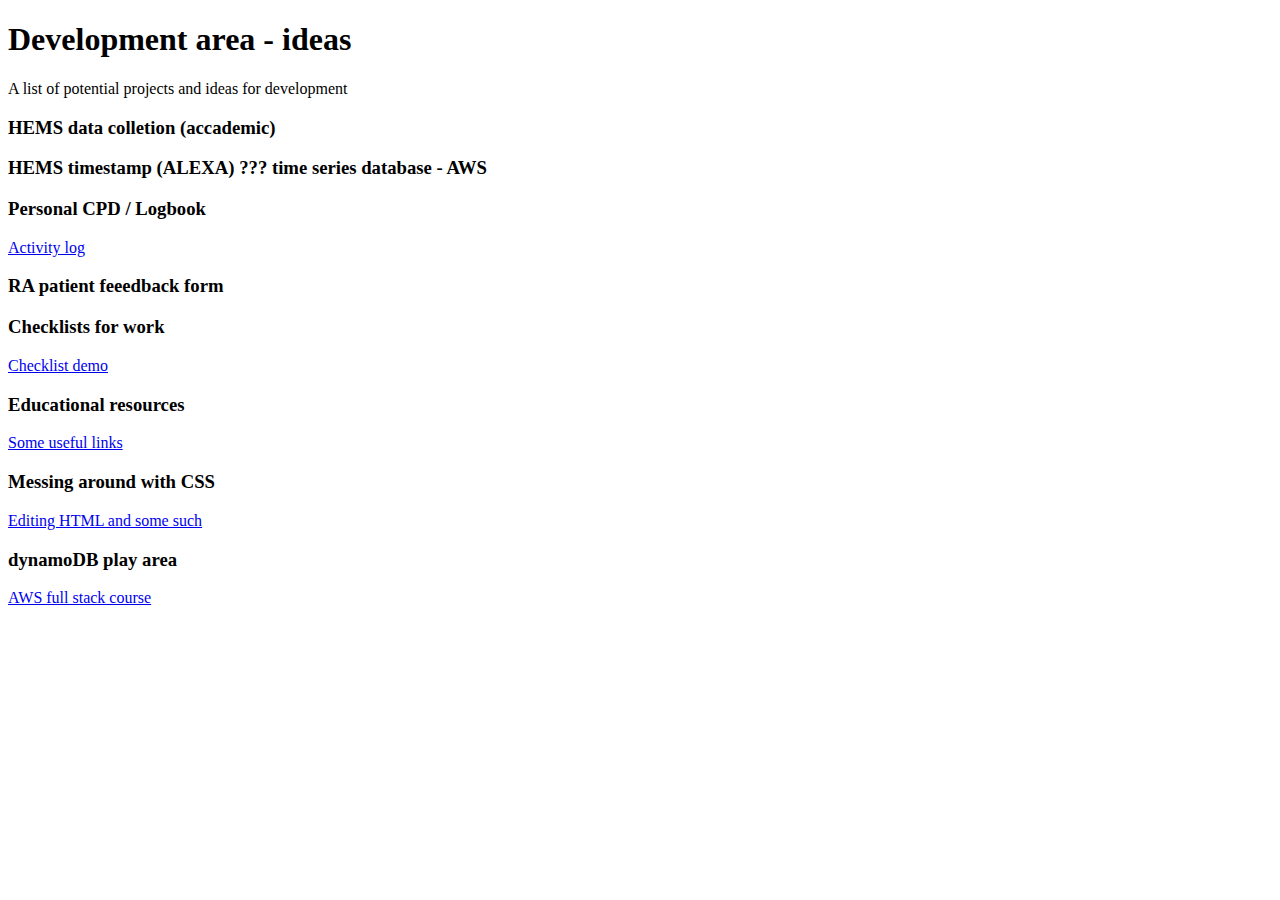
<file: Index.html>
<!DOCTYPE html>
<html>
    <head>
        <title>Seb's development area</title>
        <meta name="description" content="This is an area that I am experimenting with">
        <meta charset="utf-8">
        <meta name="robots" content="no index, no follow">
        <link rel="icon" href="/images/625helicopter_101017.ico">
        <meta name="viewport" content="width=device-width, initial-scale=1">
    </head>
<body>
    <nav>
<h1>Development area - ideas</h1>
<p>A list of potential projects and ideas for development</p>
<h3>HEMS data colletion (accademic)</h3>
<h3>HEMS timestamp (ALEXA) ??? time series database - AWS </h3>
<h3>Personal CPD / Logbook</h3> <a target="_blank" href = "Activity_log.html"> Activity log</a>
<h3>RA patient feeedback form</h3>
<h3>Checklists for work</h3> <a target = "_blank" href = "Checklist.html"> Checklist demo</a>
<h3>Educational resources</h3> <a target = "_blank" href = "Academic_resources.html"> Some useful links</a>
<h3>Messing around with CSS</h3><a target = "_blank" href = "Playing_with_css.html"> Editing HTML and some such</a>
<h3>dynamoDB play area</h3><a target = "_blank" href = "Input_page.html">AWS full stack course</a>
</nav>  
</body>
</html>
</file>
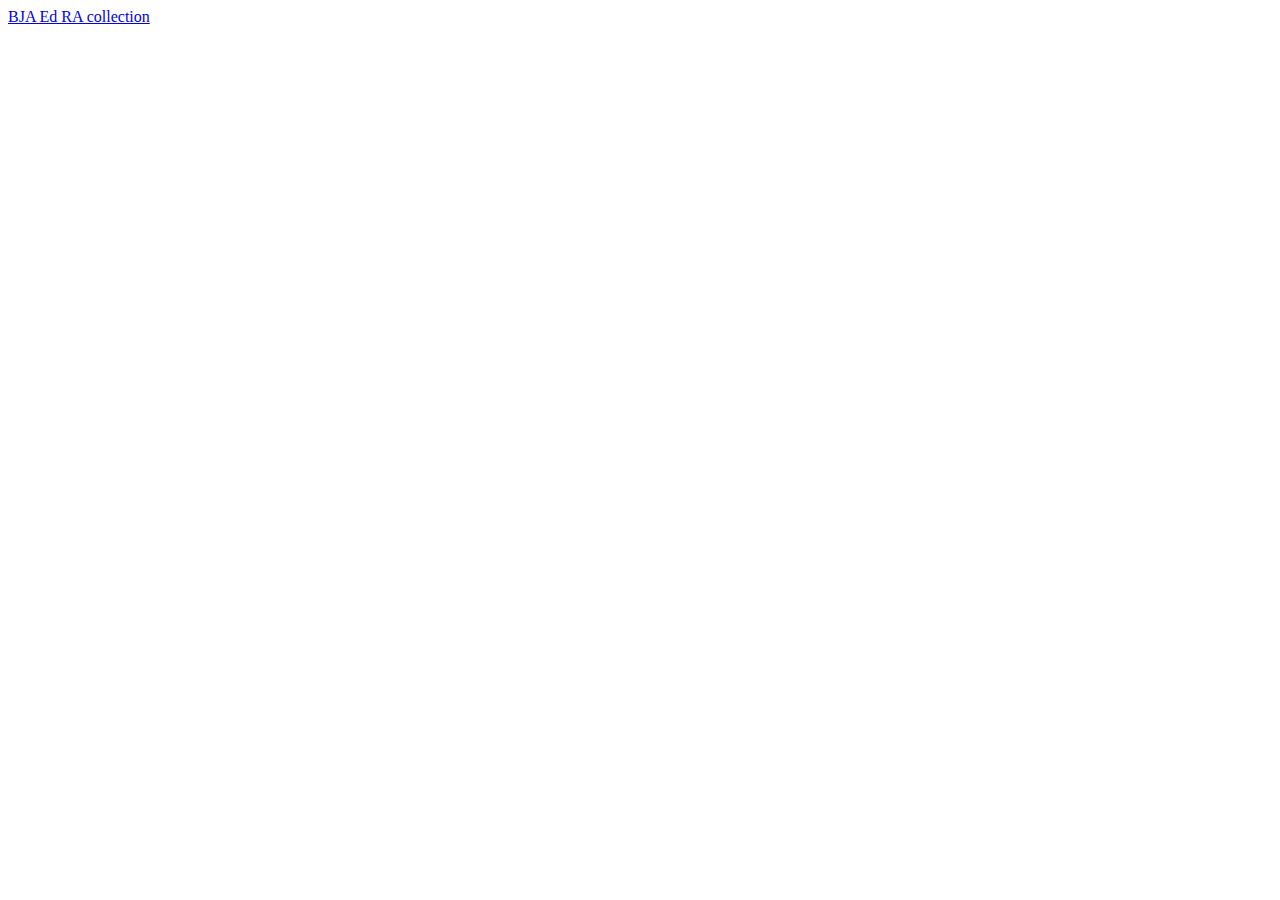
<file: Academic_resources.html>
<!DOCTYPE html>
<html lang="en">
<head>
    <meta charset="UTF-8">
    <meta http-equiv="X-UA-Compatible" content="IE=edge">
    <meta name="viewport" content="width=device-width, initial-scale=1.0">
    <title>Academic resources</title>
</head>
<body>
    <a target="_blank" href = "https://bjaed.org/regional-anaesthesia-collection"> BJA Ed RA collection </a>  
</body>
</html>
</file>
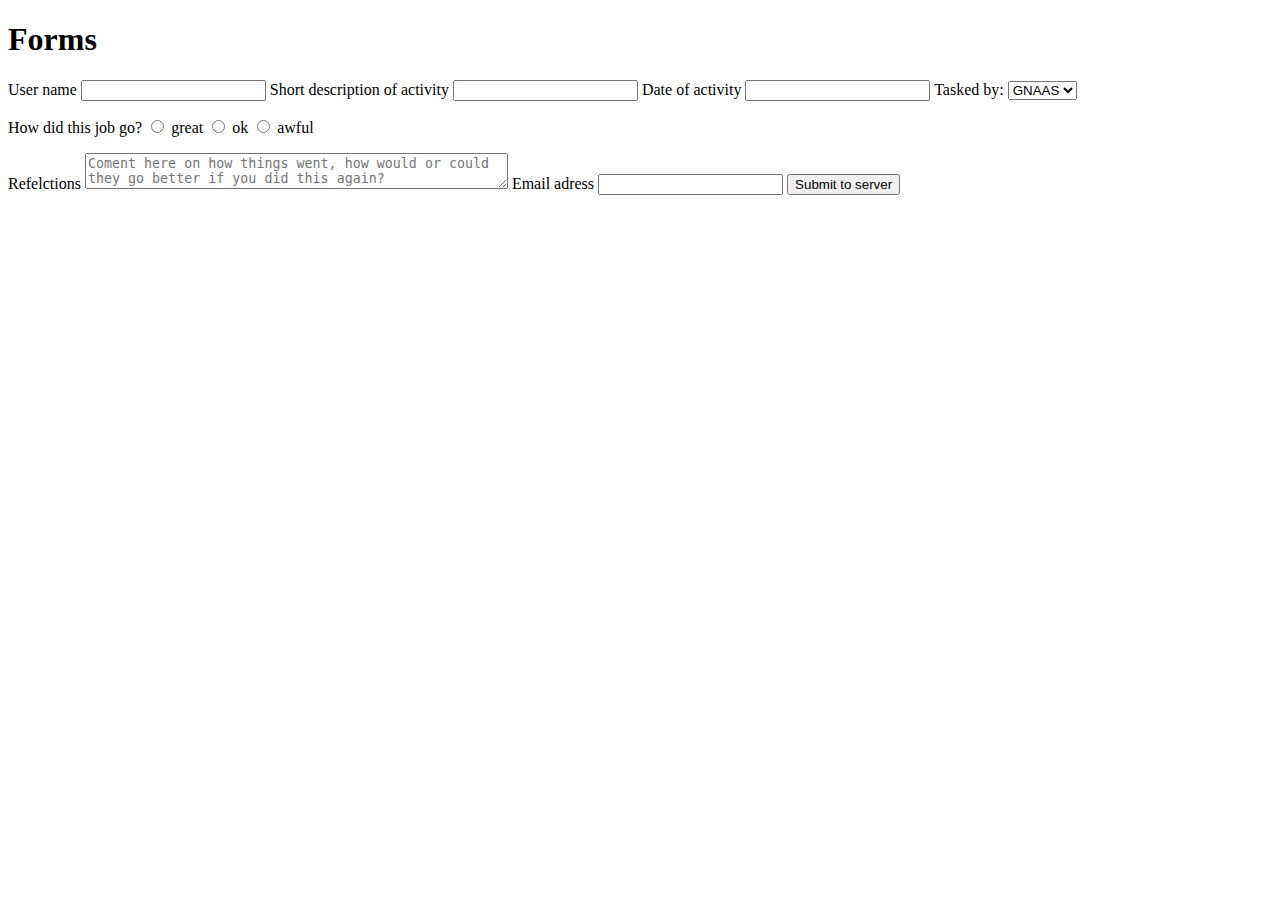
<file: Activity_log.html>
<!DOCTYPE html>
<html lang="en">
<head>
    <meta charset="UTF-8">
    <meta http-equiv="X-UA-Compatible" content="IE=edge">
    <meta name="viewport" content="width=device-width, initial-scale=1.0">
    <title>Activity Log</title>
</head>
<body>
    <h1>Forms</h1>
    <form action ="/Confirmation.html">
        <label for = "User"> User name</label>
        <input required name="User" type="text" id = "User">
        <label for = "activity"> Short description of activity</label>
        <input required name="activity" type="text" id = "activity">
        <label for = "date">Date of activity</label>
        <input required name="timestham" type="datetime" id = "date">
        <label for = "service">Tasked by:</label>
        <select name = "service" id = "service">
<option value = "Great North Air Ambulance Service">GNAAS</option>
<option value = "NHNS Lothian">NHSL</option>
<option value = "Joint Hospital Group North (+DMS)">JHGN</option>
<option value = "Royal Navy">RN</option>
</select></p>
        How did this job go?
        <input type="radio" name="experiance" value="great"> great
        <input type="radio" name="experiance" value="ok"> ok
        <input type="radio" name="experiance" value="awful"> awful</p>
        <label for="reflections" >Refelctions</label>
        <textarea name = "reflections" id="reflections" cols="50" rows = "2" placeholder ="Coment here on how things went, how would or could they go better if you did this again?"></textarea>
        <label for = "email">Email adress</label>
        <input autocomplete="off" name = "email" type = "email" id = "email"> 
        <button type="submit">Submit to server</button>
    </form>
</body>
</html>
</file>
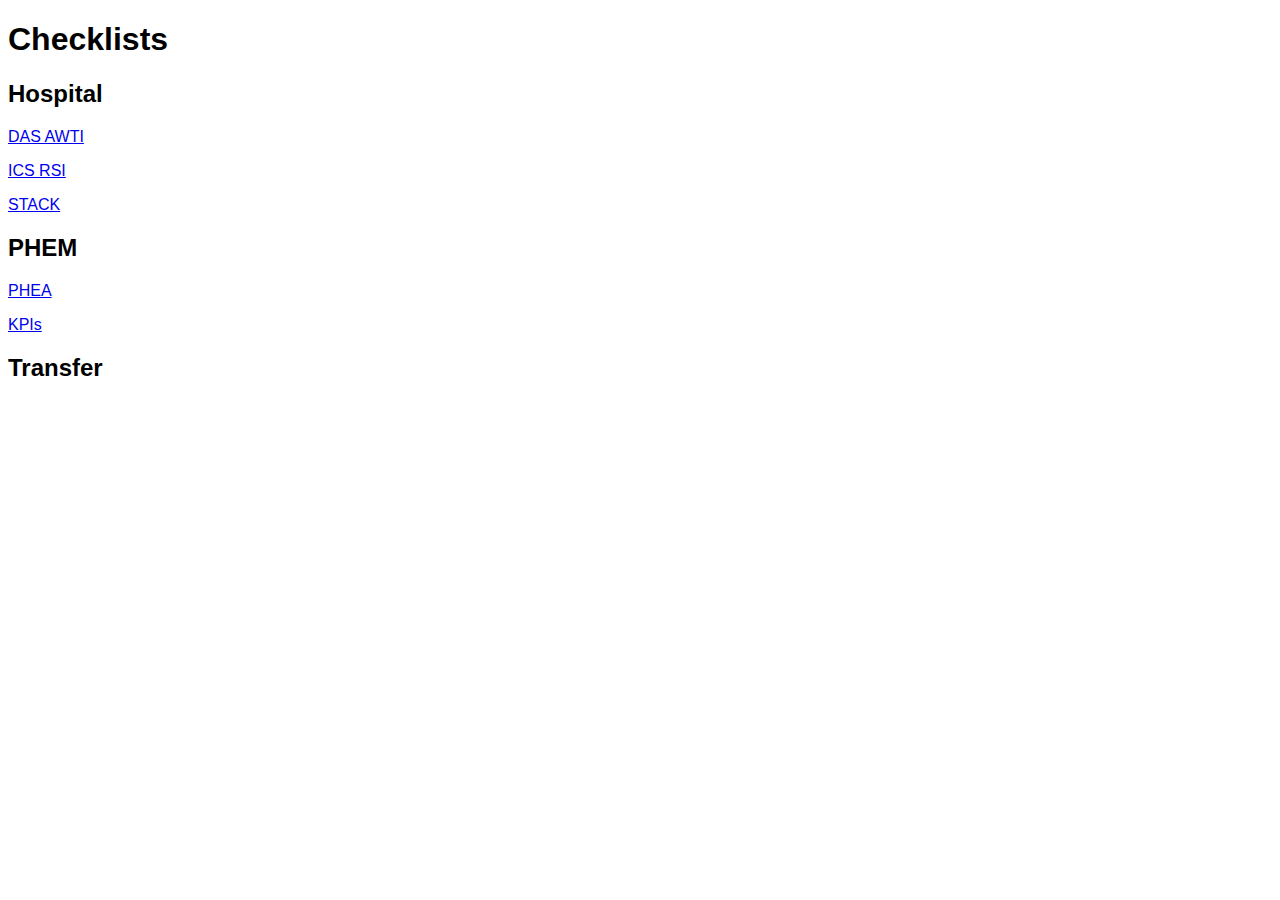
<file: Checklist.html>
<!DOCTYPE html>
<html lang="en">
<head>
    <title>Seb's Checklists</title>
    <meta charset="UTF-8">
    <meta http-equiv="X-UA-Compatible" content="IE=edge">
    <meta name="viewport" content="width=<device-width>, initial-scale=1.0">
    <title>Document</title>
    <link rel="icon" href="/images/list_122348.ico">
    <link rel="stylesheet" href="/style.css"/>
    
</head>
<body>
  <H1>Checklists</H1>
  <H2>Hospital</H2>
  <a target = "_blank" href = "/Checklists/Hospital_DAS_AWTI.html">DAS AWTI</a><p>
  <a target = "_blank" href = "/Checklists/Hospital_ICS_intubation.html">ICS RSI</a><p>
  <a target = "_blank" href = "/Checklists/Stack.html">STACK</a><p></p>
  <H2>PHEM</H2>
  <a target = "_blank" href = "/Checklists/PHEM_Intuabation.html">PHEA</a><p>
  <a target = "_blank" href = "/Checklists/PHEM_KPI.html">KPIs</a>

  <H2>Transfer</H2>
  
    

</body>
























</html>
</file>
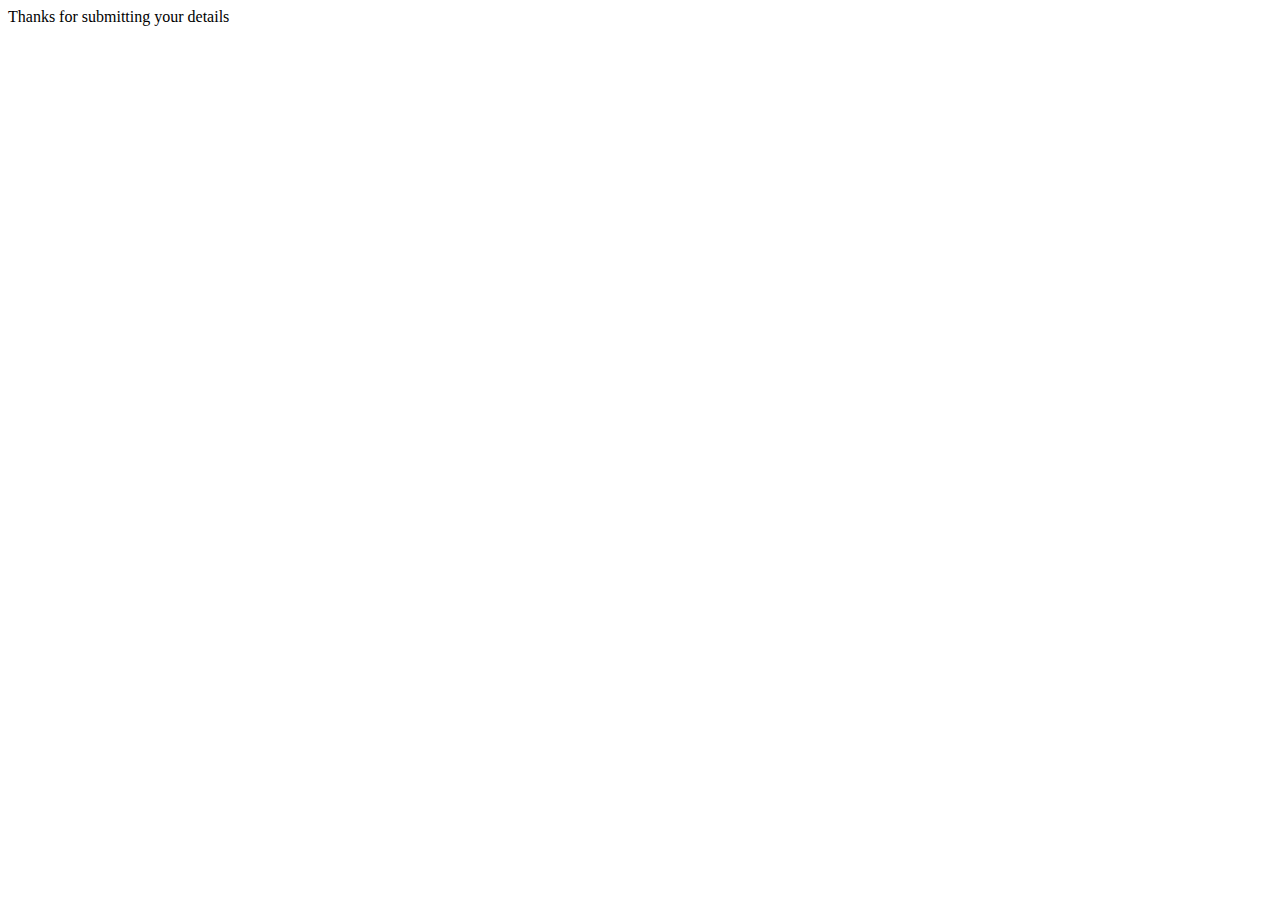
<file: Confirmation.html>
<!DOCTYPE html>
<html lang="en">
<head>
    <meta charset="UTF-8">
    <meta http-equiv="X-UA-Compatible" content="IE=edge">
    <meta name="viewport" content="width=device-width, initial-scale=1.0">
    <title>Confirmation</title>
</head>
<body>
    Thanks for submitting your details
</body>
</html>
</file>
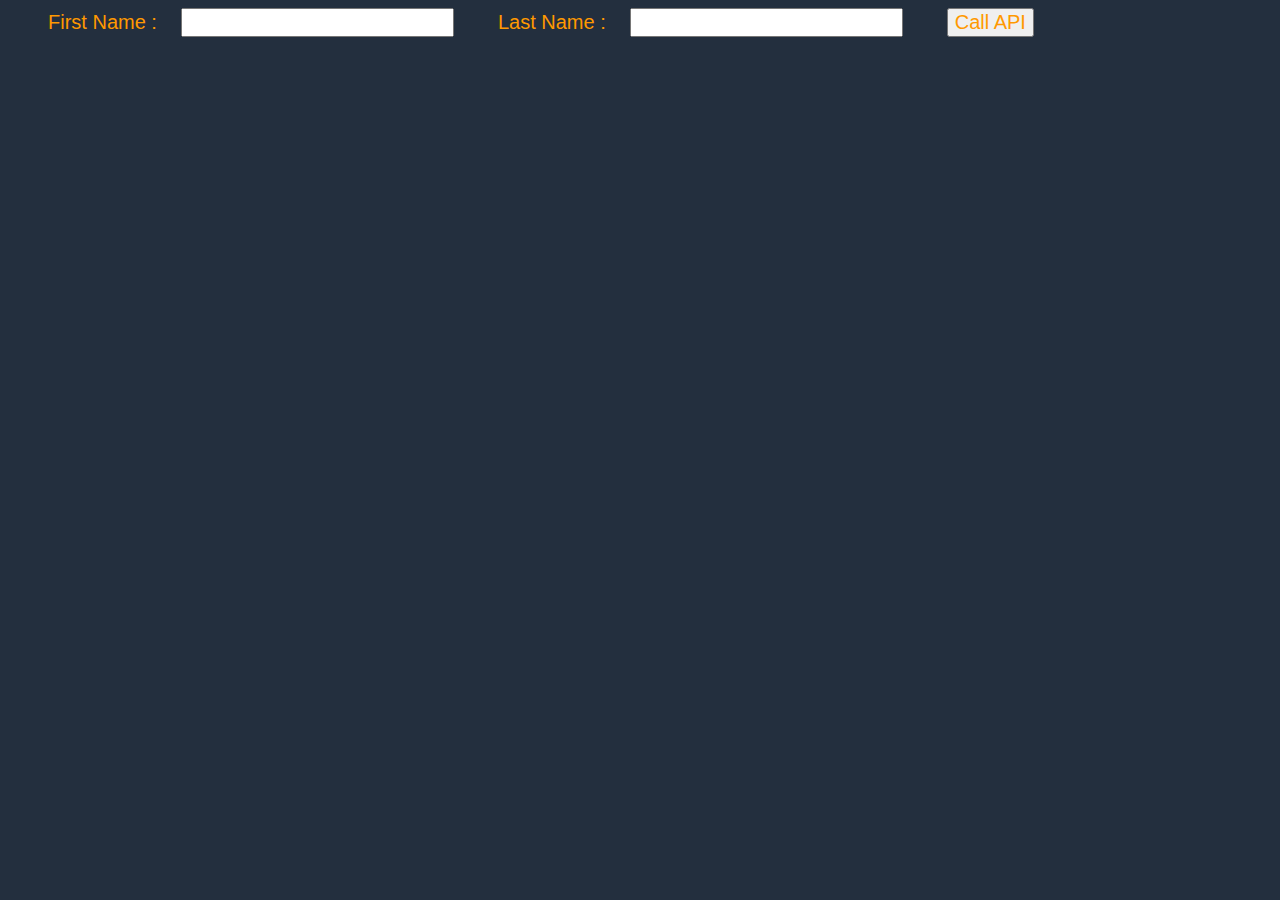
<file: Input_page.html>
<!DOCTYPE html>
<html>
<head>
    <meta charset="UTF-8">
    <title>Hello World</title>
    <!-- Add some CSS to change client UI -->
    <style>
    body {
        background-color: #232F3E;
        }
    label, button {
        color: #FF9900;
        font-family: Arial, Helvetica, sans-serif;
        font-size: 20px;
        margin-left: 40px;
        }
     input {
        color: #232F3E;
        font-family: Arial, Helvetica, sans-serif;
        font-size: 20px;
        margin-left: 20px;
        }
    </style>
    <script>
        // define the callAPI function that takes a first name and last name as parameters
        var callAPI = (firstName,lastName)=>{
            // instantiate a headers object
            var myHeaders = new Headers();
            // add content type header to object
            myHeaders.append("Content-Type", "application/json");
            // using built in JSON utility package turn object to string and store in a variable
            var raw = JSON.stringify({"firstName":firstName,"lastName":lastName});
            // create a JSON object with parameters for API call and store in a variable
            var requestOptions = {
                method: 'POST',
                headers: myHeaders,
                body: raw,
                redirect: 'follow'
            };
            // make API call with parameters and use promises to get response
            fetch("https://mpvyi6xhvi.execute-api.eu-west-2.amazonaws.com/dev", requestOptions)
            .then(response => response.text())
            .then(result => alert(JSON.parse(result).body))
            .catch(error => console.log('error', error));
        }
    </script>
</head>
<body>
    <form>
        <label>First Name :</label>
        <input type="text" id="fName">
        <label>Last Name :</label>
        <input type="text" id="lName">
        <!-- set button onClick method to call function we defined passing input values as parameters -->
        <button type="button" onclick="callAPI(document.getElementById('fName').value,document.getElementById('lName').value)">Call API</button>
    </form>
</body>
</html>
</file>
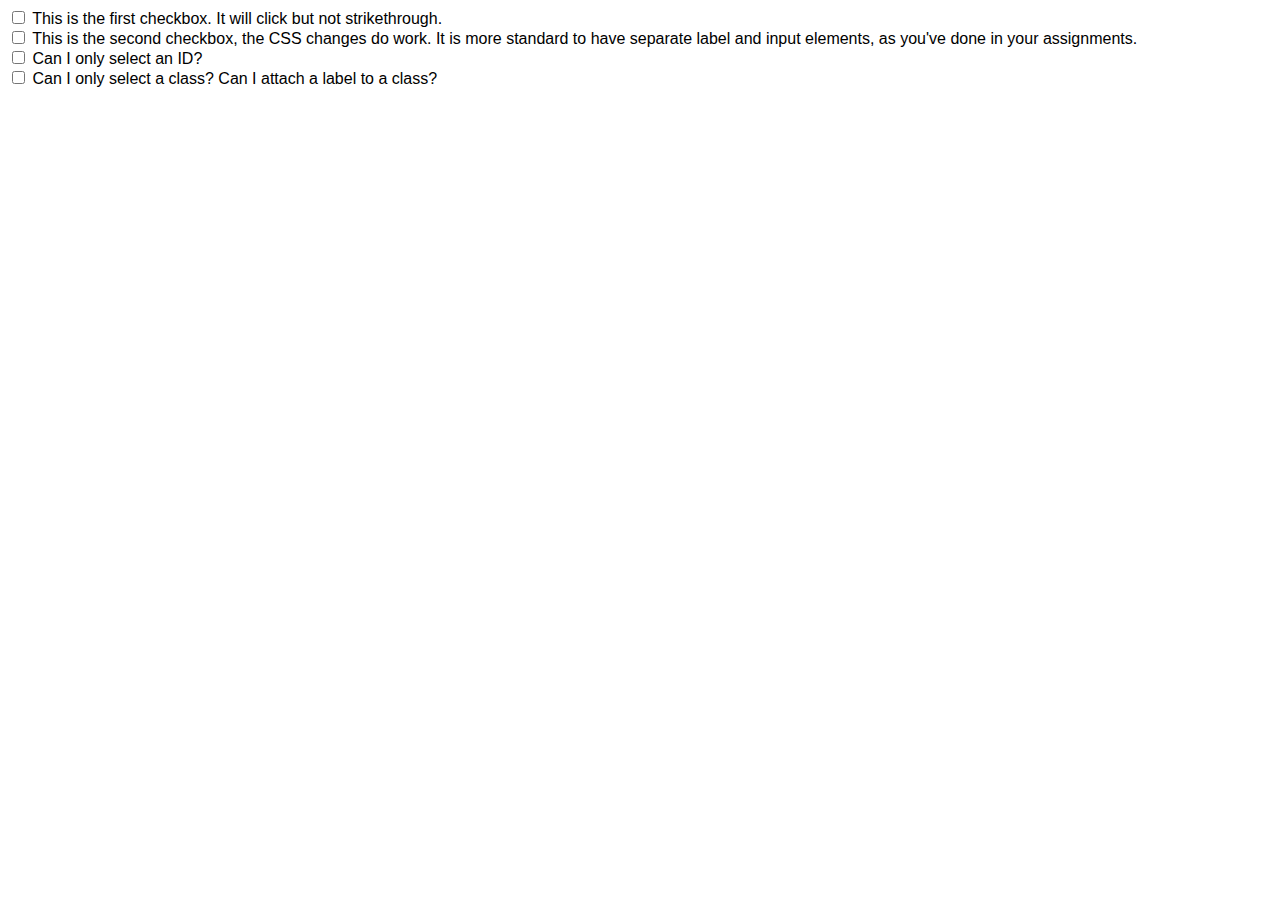
<file: Playing_with_css.html>
<!DOCTYPE html>
<html lang="en">
<head>
    <meta charset="UTF-8">
    <meta http-equiv="X-UA-Compatible" content="IE=edge">
    <meta name="viewport" content="width=device-width, initial-scale=1.0">
    <title>Messing around with CSS</title>
    <link rel="stylesheet" href="/style.css"/>
</head>
<body>
    <!-- Learn about this code on MDN: https://developer.mozilla.org/en-US/docs/Web/HTML/Element/input/checkbox -->
<!-- Demo for CodeFellows 201, Dec 2015 --> 

<label>
    <input type="checkbox" id="cbox1" value="first_checkbox"> This is the first checkbox. It will click but not strikethrough.</label><br>
    <input type="checkbox" id="cbox2" value="second_checkbox"> <label for="cbox2">This is the second checkbox, the CSS changes do work. It is more standard to have separate label and input elements, as you've done in your assignments.</label><br>
    <input type="checkbox" id="cbox3" value="third_checkbox"> <label for="cbox3"> Can I only select an ID? </label><br>

<section>
  <article>
  <div>    
<input type="checkbox" class="cbox4" value="fourth_checkbox"> <label for="cbox4"> Can I only select a class? Can I attach a label to a class? </label>
    </div>
  </article>
</section>
</body>
</html>
</file>
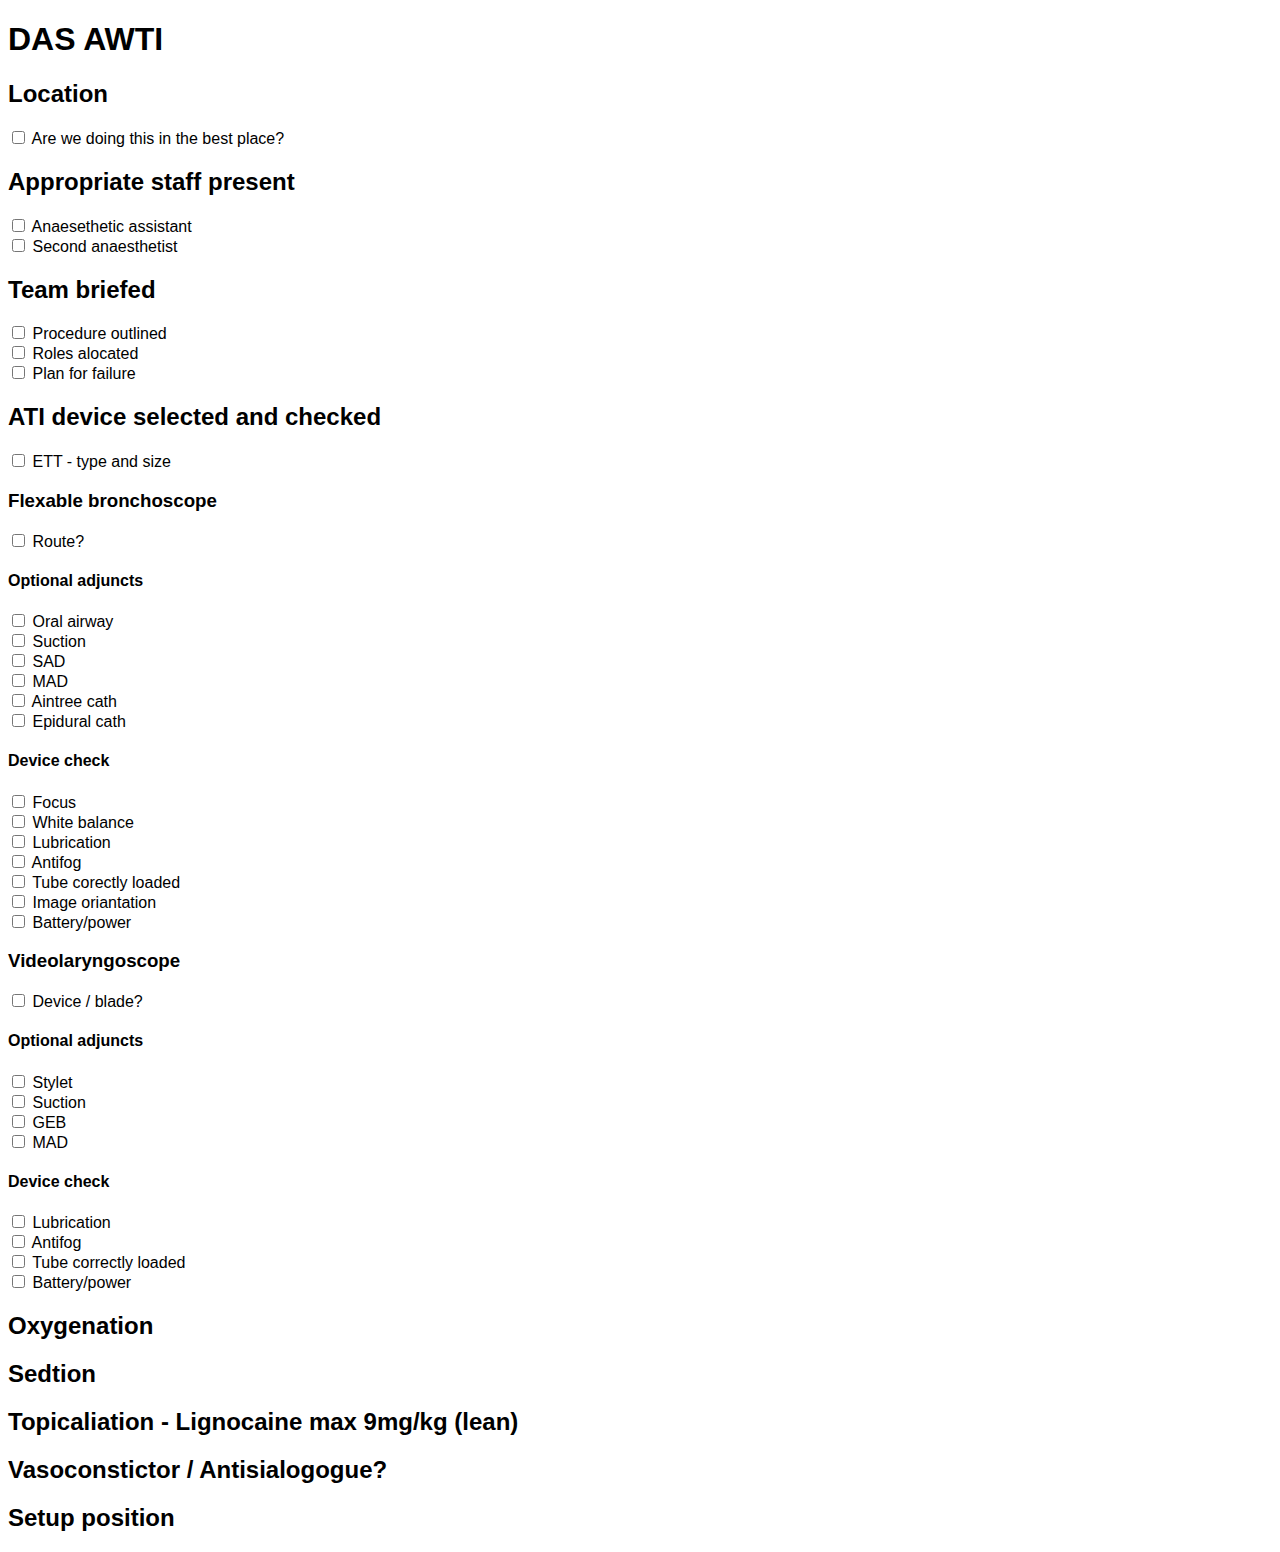
<file: Checklists/Hospital_DAS_AWTI.html>
<!DOCTYPE html>
<html lang="en">
<head>
    <title>Seb's Checklists</title>
    <meta charset="UTF-8">
    <meta http-equiv="X-UA-Compatible" content="IE=edge">
    <meta name="viewport" content="width=<device-width>, initial-scale=1.0">
    <title>DAS AWTI</title>
    <link rel="icon" href="/images/list_122348.ico">
    <link rel="stylesheet" href="/style.css"/>
    
</head>
<body>

    <h1>DAS AWTI</h1>

    <label>
    <section>
      <article>
      <div>    
        <H2>Location</H2>
        <input type="checkbox" id="cbox1" value="first_checkbox"> <label for="cbox1">Are we doing this in the best place?</label><br>
        <H2>Appropriate staff present</H2>
        <input type="checkbox" id="cbox1" value="first_checkbox"> <label for="cbox1">Anaesethetic assistant</label><br>
        <input type="checkbox" id="cbox2" value="second_checkbox"> <label for="cbox2">Second anaesthetist</label><br>
        <H2>Team briefed</H2>
        <input type="checkbox" id="cbox3" value="third_checkbox"> <label for="cbox3">Procedure outlined</label><br>
        <input type="checkbox" id="cbox4" value="forth_checkbox"> <label for="cbox4">Roles alocated</label><br>
        <input type="checkbox" id="cbox5" value="fifth_checkbox"> <label for="cbox5">Plan for failure</label><br>
        <H2>ATI device selected and checked</H2>
        <input type="checkbox" id="cbox6" value="sixth_checkbox"> <label for="cbox6">ETT - type and size</label><br>
        <H3>Flexable bronchoscope</H3>
        <input type="checkbox" id="cbox1" value="first_checkbox"> <label for="cbox1">Route?</label><br>
        <H4>Optional adjuncts</H4>
        <input type="checkbox" id="cbox1" value="first_checkbox"> <label for="cbox1">Oral airway</label><br>
        <input type="checkbox" id="cbox7" value="seventh_checkbox"> <label for="cbox7">Suction</label><br>
        <input type="checkbox" id="cbox8" value="eighth_checkbox"> <label for="cbox8">SAD</label><br>
        <input type="checkbox" id="cbox9" value="ninth_checkbox"> <label for="cbox9">MAD</label><br>
        <input type="checkbox" id="cbox10" value="tenth_checkbox"> <label for="cbox10">Aintree cath</label><br>
        <input type="checkbox" id="cbox10" value="tenth_checkbox"> <label for="cbox10">Epidural cath</label><br>
        <H4>Device check</H4>
        <input type="checkbox" id="cbox10" value="tenth_checkbox"> <label for="cbox10">Focus</label><br>
        <input type="checkbox" id="cbox10" value="tenth_checkbox"> <label for="cbox10">White balance</label><br>
        <input type="checkbox" id="cbox10" value="tenth_checkbox"> <label for="cbox10">Lubrication</label><br>
        <input type="checkbox" id="cbox10" value="tenth_checkbox"> <label for="cbox10">Antifog</label><br>
        <input type="checkbox" id="cbox10" value="tenth_checkbox"> <label for="cbox10">Tube corectly loaded</label><br>
        <input type="checkbox" id="cbox10" value="tenth_checkbox"> <label for="cbox10">Image oriantation</label><br>
        <input type="checkbox" id="cbox1" value="first_checkbox"> <label for="cbox1">Battery/power</label><br>
        <H3>Videolaryngoscope</H3>
        <input type="checkbox" id="cbox1" value="first_checkbox"> <label for="cbox1">Device / blade?</label><br>
        <H4>Optional adjuncts</H4>
        <input type="checkbox" id="cbox1" value="first_checkbox"> <label for="cbox1">Stylet</label><br>
        <input type="checkbox" id="cbox1" value="first_checkbox"> <label for="cbox1">Suction</label><br>
        <input type="checkbox" id="cbox1" value="first_checkbox"> <label for="cbox1">GEB</label><br>
        <input type="checkbox" id="cbox1" value="first_checkbox"> <label for="cbox1">MAD</label><br>
        <H4>Device check</H4>
        <input type="checkbox" id="cbox10" value="tenth_checkbox"> <label for="cbox10">Lubrication</label><br>
        <input type="checkbox" id="cbox10" value="tenth_checkbox"> <label for="cbox10">Antifog</label><br>
        <input type="checkbox" id="cbox10" value="tenth_checkbox"> <label for="cbox10">Tube correctly loaded</label><br>
        <input type="checkbox" id="cbox10" value="tenth_checkbox"> <label for="cbox10">Battery/power</label><br>
        <H2>Oxygenation</H2>
        <H2>Sedtion</H2>
        <H2>Topicaliation - Lignocaine max 9mg/kg (lean)</H2>
        <H2>Vasoconstictor / Antisialogogue?</H2>
        <H2>Setup position </H2>
    </div>
      </article>
    </section>

</body>
























</html>
</file>
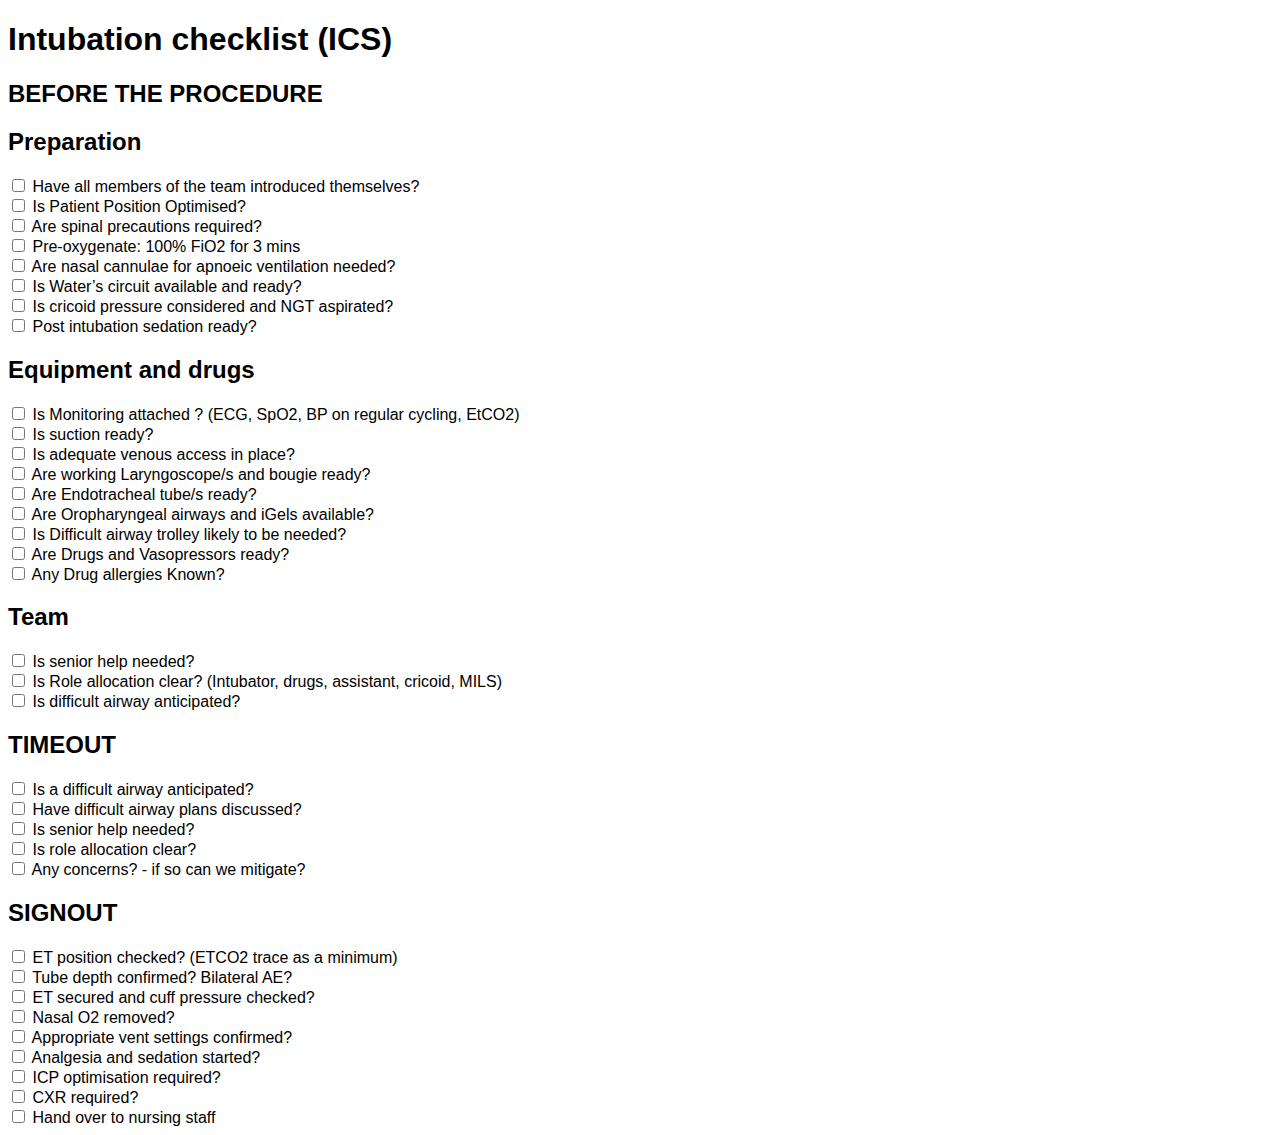
<file: Checklists/Hospital_ICS_intubation.html>
<!DOCTYPE html>
<html lang="en">
<head>
    <title>Seb's Checklists</title>
    <meta charset="UTF-8">
    <meta http-equiv="X-UA-Compatible" content="IE=edge">
    <meta name="viewport" content="width=<device-width>, initial-scale=1.0">
    <title>ICS Intubtion</title>
    <link rel="icon" href="/images/list_122348.ico">
    <link rel="stylesheet" href="/style.css"/>
    
</head>
<body>

    <h1>Intubation checklist (ICS)</h1>

    <label>
    <section>
      <article>
      <div>    
        <H2>BEFORE THE PROCEDURE</H2>
        <H2>Preparation</H2>
        <input type="checkbox" id="cbox1" value="first_checkbox"> <label for="cbox1">Have all members of the team introduced themselves?</label><br>
        <input type="checkbox" id="cbox2" value="second_checkbox"> <label for="cbox2">Is Patient Position Optimised?</label><br>
        <input type="checkbox" id="cbox3" value="third_checkbox"> <label for="cbox3">Are spinal precautions required?</label><br>
        <input type="checkbox" id="cbox4" value="forth_checkbox"> <label for="cbox4">Pre-oxygenate: 100% FiO2 for 3 mins</label><br>
        <input type="checkbox" id="cbox5" value="fifth_checkbox"> <label for="cbox5">Are nasal cannulae for apnoeic ventilation needed?</label><br>
        <input type="checkbox" id="cbox6" value="sixth_checkbox"> <label for="cbox6">Is Water’s circuit available and ready?</label><br>
        <input type="checkbox" id="cbox7" value="seventh_checkbox"> <label for="cbox7">Is cricoid pressure considered and NGT aspirated?</label><br>
        <input type="checkbox" id="cbox8" value="eighth_checkbox"> <label for="cbox8">Post intubation sedation ready?</label><br>
        <H2>Equipment and drugs</H2>
        <input type="checkbox" id="cbox9" value="ninth_checkbox"> <label for="cbox9">Is Monitoring attached ? (ECG, SpO2, BP on regular cycling, EtCO2)</label><br>
        <input type="checkbox" id="cbox10" value="tenth_checkbox"> <label for="cbox10">Is suction ready?</label><br>
        <input type="checkbox" id="cbox10" value="tenth_checkbox"> <label for="cbox10">Is adequate venous access in place?</label><br>
        <input type="checkbox" id="cbox10" value="tenth_checkbox"> <label for="cbox10">Are working Laryngoscope/s and bougie ready?</label><br>
        <input type="checkbox" id="cbox10" value="tenth_checkbox"> <label for="cbox10">Are Endotracheal tube/s ready?</label><br>
        <input type="checkbox" id="cbox10" value="tenth_checkbox"> <label for="cbox10">Are Oropharyngeal airways and iGels available?</label><br>
        <input type="checkbox" id="cbox10" value="tenth_checkbox"> <label for="cbox10">Is Difficult airway trolley likely to be needed?</label><br>
        <input type="checkbox" id="cbox10" value="tenth_checkbox"> <label for="cbox10">Are Drugs and Vasopressors ready?</label><br>
        <input type="checkbox" id="cbox10" value="tenth_checkbox"> <label for="cbox10">Any Drug allergies Known?</label><br>
        <H2>Team</H2>
        <input type="checkbox" id="cbox10" value="tenth_checkbox"> <label for="cbox10">Is senior help needed?</label><br>
        <input type="checkbox" id="cbox10" value="tenth_checkbox"> <label for="cbox10">Is Role allocation clear? (Intubator, drugs, assistant, cricoid, MILS)</label><br>
        <input type="checkbox" id="cbox10" value="tenth_checkbox"> <label for="cbox10">Is difficult airway anticipated?</label><br>
        <H2>TIMEOUT</H2>
        <input type="checkbox" id="cbox10" value="tenth_checkbox"> <label for="cbox10">Is a difficult airway anticipated?</label><br>
        <input type="checkbox" id="cbox10" value="tenth_checkbox"> <label for="cbox10">Have difficult airway plans discussed?</label><br>
        <input type="checkbox" id="cbox10" value="tenth_checkbox"> <label for="cbox10">Is senior help needed?</label><br>
        <input type="checkbox" id="cbox10" value="tenth_checkbox"> <label for="cbox10">Is role allocation clear?</label><br>
        <input type="checkbox" id="cbox10" value="tenth_checkbox"> <label for="cbox10">Any concerns? - if so can we mitigate?</label><br>  
        <H2>SIGNOUT</H2>
        <input type="checkbox" id="cbox10" value="tenth_checkbox"> <label for="cbox10">ET position checked? (ETCO2 trace as a minimum)</label><br>
        <input type="checkbox" id="cbox10" value="tenth_checkbox"> <label for="cbox10">Tube depth confirmed? Bilateral AE?</label><br>
        <input type="checkbox" id="cbox10" value="tenth_checkbox"> <label for="cbox10">ET secured and cuff pressure checked?</label><br>
        <input type="checkbox" id="cbox10" value="tenth_checkbox"> <label for="cbox10">Nasal O2 removed?</label><br>
        <input type="checkbox" id="cbox10" value="tenth_checkbox"> <label for="cbox10">Appropriate vent settings confirmed?</label><br>  
        <input type="checkbox" id="cbox10" value="tenth_checkbox"> <label for="cbox10">Analgesia and sedation started?</label><br>
        <input type="checkbox" id="cbox10" value="tenth_checkbox"> <label for="cbox10">ICP optimisation required?</label><br>
        <input type="checkbox" id="cbox10" value="tenth_checkbox"> <label for="cbox10">CXR required?</label><br>
        <input type="checkbox" id="cbox10" value="tenth_checkbox"> <label for="cbox10">Hand over to nursing staff</label><br>
        


    </div>
      </article>
    </section>

</body>
























</html>
</file>
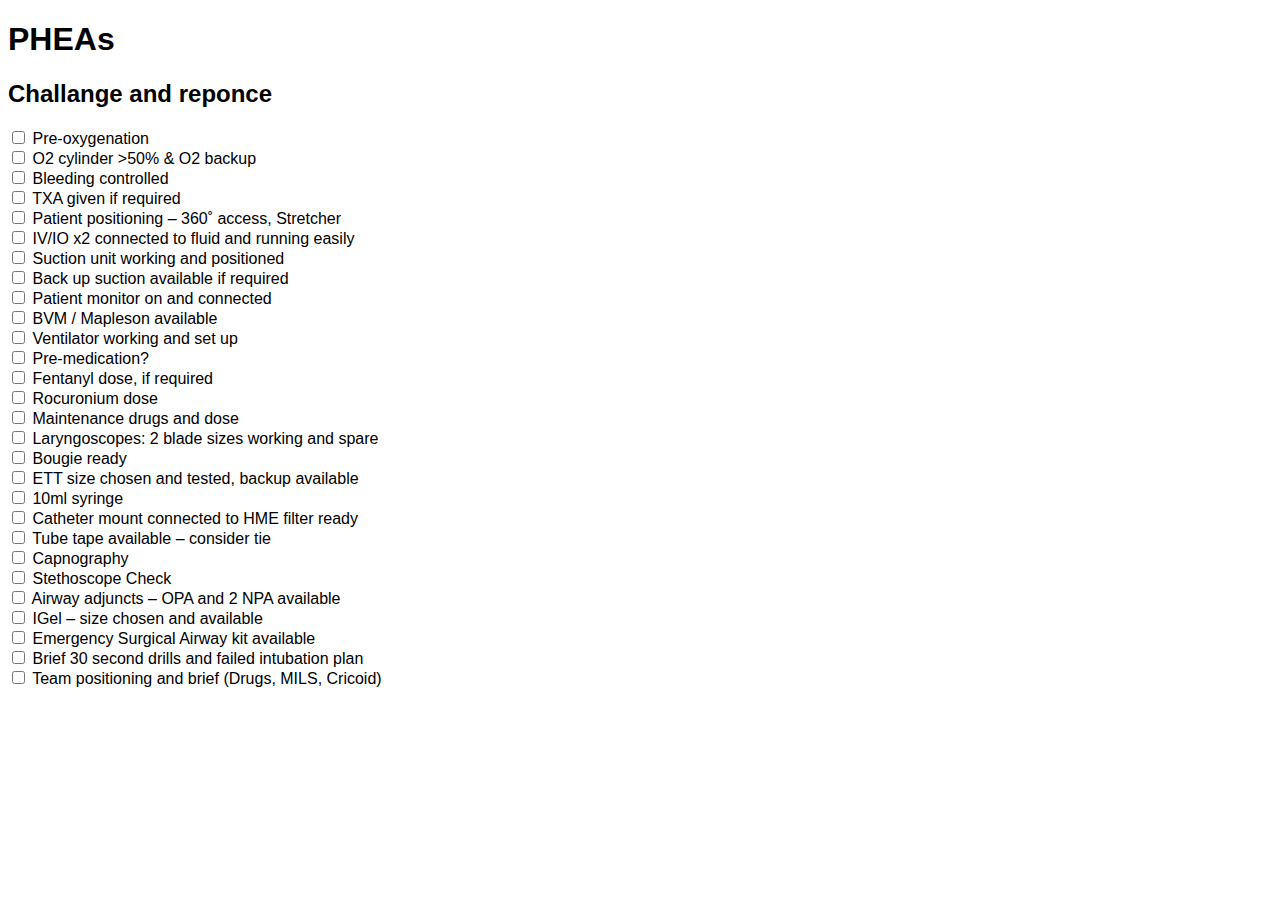
<file: Checklists/PHEM_Intuabation.html>
<!DOCTYPE html>
<html lang="en">
<head>
    <title>Seb's Checklists</title>
    <meta charset="UTF-8">
    <meta http-equiv="X-UA-Compatible" content="IE=edge">
    <meta name="viewport" content="width=<device-width>, initial-scale=1.0">
    <title>DAS AWTI</title>
    <link rel="icon" href="/images/list_122348.ico">
    <link rel="stylesheet" href="/style.css"/>
    
</head>
<body>

    <h1>PHEAs</h1>

    <label>
    <section>
      <article>
      <div>    
        <H2>Challange and reponce</H2>
        <input type="checkbox" id="cbox1" value="first_checkbox"> <label for="cbox1">Pre-oxygenation</label><br>
        <input type="checkbox" id="cbox1" value="first_checkbox"> <label for="cbox1">O2 cylinder >50% & O2 backup</label><br>
        <input type="checkbox" id="cbox1" value="first_checkbox"> <label for="cbox1">Bleeding controlled</label><br>
        <input type="checkbox" id="cbox1" value="first_checkbox"> <label for="cbox1">TXA given if required</label><br>
        <input type="checkbox" id="cbox1" value="first_checkbox"> <label for="cbox1">Patient positioning – 360˚ access, Stretcher</label><br>
        <input type="checkbox" id="cbox1" value="first_checkbox"> <label for="cbox1">IV/IO x2 connected to fluid and running easily</label><br>
        <input type="checkbox" id="cbox1" value="first_checkbox"> <label for="cbox1">Suction unit working and positioned</label><br>
        <input type="checkbox" id="cbox1" value="first_checkbox"> <label for="cbox1">Back up suction available if required</label><br>
        <input type="checkbox" id="cbox1" value="first_checkbox"> <label for="cbox1">Patient monitor on and connected</label><br>
        <input type="checkbox" id="cbox1" value="first_checkbox"> <label for="cbox1">BVM / Mapleson available</label><br>
        <input type="checkbox" id="cbox1" value="first_checkbox"> <label for="cbox1">Ventilator working and set up</label><br>
        <input type="checkbox" id="cbox1" value="first_checkbox"> <label for="cbox1">Pre-medication?</label><br>
        <input type="checkbox" id="cbox1" value="first_checkbox"> <label for="cbox1">Fentanyl dose, if required</label><br>
        <input type="checkbox" id="cbox1" value="first_checkbox"> <label for="cbox1">Rocuronium dose </label><br>
        <input type="checkbox" id="cbox1" value="first_checkbox"> <label for="cbox1">Maintenance drugs and dose</label><br>
        <input type="checkbox" id="cbox1" value="first_checkbox"> <label for="cbox1">Laryngoscopes: 2 blade sizes working and spare</label><br>
        <input type="checkbox" id="cbox1" value="first_checkbox"> <label for="cbox1">Bougie ready</label><br>
        <input type="checkbox" id="cbox1" value="first_checkbox"> <label for="cbox1">ETT size chosen and tested, backup available</label><br>
        <input type="checkbox" id="cbox1" value="first_checkbox"> <label for="cbox1">10ml syringe</label><br>
        <input type="checkbox" id="cbox1" value="first_checkbox"> <label for="cbox1">Catheter mount connected to HME filter ready </label><br>
        <input type="checkbox" id="cbox1" value="first_checkbox"> <label for="cbox1">Tube tape available – consider tie</label><br>
        <input type="checkbox" id="cbox1" value="first_checkbox"> <label for="cbox1">Capnography</label><br>
        <input type="checkbox" id="cbox1" value="first_checkbox"> <label for="cbox1">Stethoscope Check</label><br>
        <input type="checkbox" id="cbox1" value="first_checkbox"> <label for="cbox1">Airway adjuncts – OPA and 2 NPA available</label><br>
        <input type="checkbox" id="cbox1" value="first_checkbox"> <label for="cbox1">IGel – size chosen and available</label><br>
        <input type="checkbox" id="cbox1" value="first_checkbox"> <label for="cbox1">Emergency Surgical Airway kit available</label><br>
        <input type="checkbox" id="cbox1" value="first_checkbox"> <label for="cbox1">Brief 30 second drills and failed intubation plan </label><br>
        <input type="checkbox" id="cbox1" value="first_checkbox"> <label for="cbox1">Team positioning and brief (Drugs, MILS, Cricoid)</label><br>
</div>
      </article>
    </section>

</body>

</html>
</file>
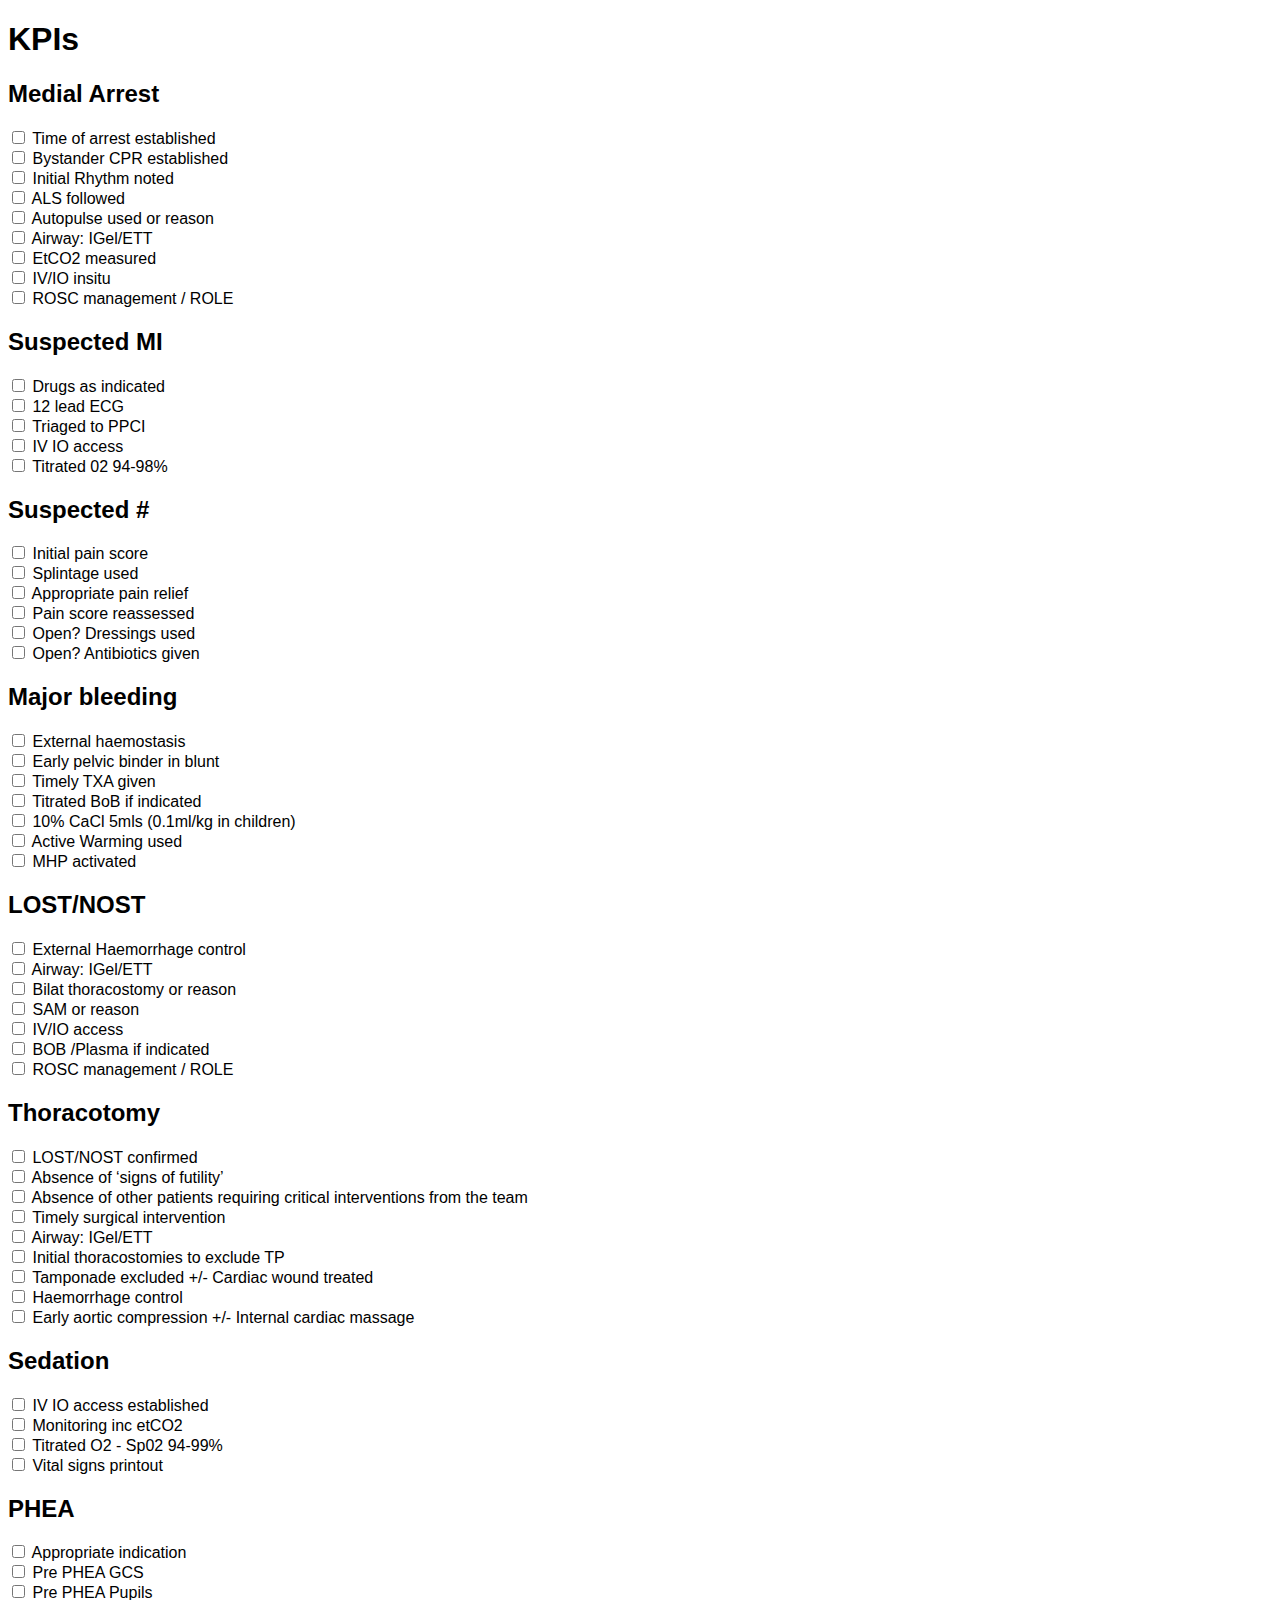
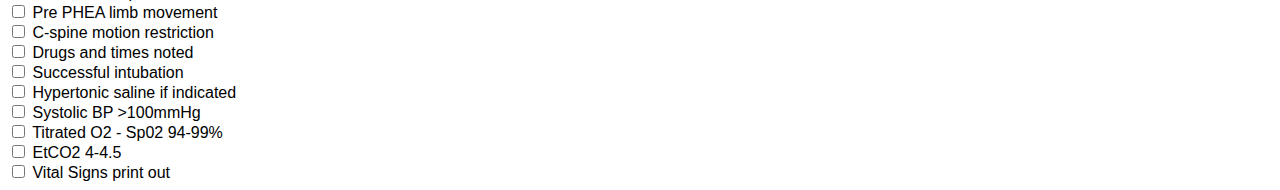
<file: Checklists/PHEM_KPI.html>
<!DOCTYPE html>
<html lang="en">
<head>
    <title>Seb's Checklists</title>
    <meta charset="UTF-8">
    <meta http-equiv="X-UA-Compatible" content="IE=edge">
    <meta name="viewport" content="width=<device-width>, initial-scale=1.0">
    <title>DAS AWTI</title>
    <link rel="icon" href="/images/list_122348.ico">
    <link rel="stylesheet" href="/style.css"/>
    
</head>
<body>

    <h1>KPIs</h1>

    <label>
    <section>
      <article>
      <div>    
        <H2>Medial Arrest</H2>
        <input type="checkbox" id="cbox1" value="first_checkbox"> <label for="cbox1">Time of arrest established</label><br>
        <input type="checkbox" id="cbox1" value="first_checkbox"> <label for="cbox1">Bystander CPR established</label><br>
        <input type="checkbox" id="cbox1" value="first_checkbox"> <label for="cbox1">Initial Rhythm noted</label><br>
        <input type="checkbox" id="cbox1" value="first_checkbox"> <label for="cbox1">ALS followed</label><br>
        <input type="checkbox" id="cbox1" value="first_checkbox"> <label for="cbox1">Autopulse used or reason</label><br>
        <input type="checkbox" id="cbox1" value="first_checkbox"> <label for="cbox1">Airway: IGel/ETT</label><br>
        <input type="checkbox" id="cbox1" value="first_checkbox"> <label for="cbox1">EtCO2 measured</label><br>
        <input type="checkbox" id="cbox1" value="first_checkbox"> <label for="cbox1">IV/IO insitu</label><br>
        <input type="checkbox" id="cbox1" value="first_checkbox"> <label for="cbox1">ROSC management / ROLE</label><br>
<H2>Suspected MI</H2>
<input type="checkbox" id="cbox1" value="first_checkbox"> <label for="cbox1">Drugs as indicated</label><br>
<input type="checkbox" id="cbox1" value="first_checkbox"> <label for="cbox1">12 lead ECG</label><br>
<input type="checkbox" id="cbox1" value="first_checkbox"> <label for="cbox1">Triaged to PPCI</label><br>
<input type="checkbox" id="cbox1" value="first_checkbox"> <label for="cbox1">IV IO access</label><br>
<input type="checkbox" id="cbox1" value="first_checkbox"> <label for="cbox1">Titrated 02 94-98%</label><br>
        <H2>Suspected #</H2>
        <input type="checkbox" id="cbox1" value="first_checkbox"> <label for="cbox1">Initial pain score</label><br>
        <input type="checkbox" id="cbox1" value="first_checkbox"> <label for="cbox1">Splintage used</label><br>
        <input type="checkbox" id="cbox1" value="first_checkbox"> <label for="cbox1">Appropriate pain relief</label><br>
        <input type="checkbox" id="cbox1" value="first_checkbox"> <label for="cbox1">Pain score reassessed</label><br>
        <input type="checkbox" id="cbox1" value="first_checkbox"> <label for="cbox1">Open? Dressings used</label><br>
        <input type="checkbox" id="cbox1" value="first_checkbox"> <label for="cbox1">Open? Antibiotics given</label><br>
        <H2>Major bleeding</H2>
        <input type="checkbox" id="cbox1" value="first_checkbox"> <label for="cbox1">External haemostasis</label><br>
        <input type="checkbox" id="cbox1" value="first_checkbox"> <label for="cbox1">Early pelvic binder in blunt</label><br>
        <input type="checkbox" id="cbox1" value="first_checkbox"> <label for="cbox1">Timely TXA given</label><br>
        <input type="checkbox" id="cbox1" value="first_checkbox"> <label for="cbox1">Titrated BoB if indicated</label><br>
        <input type="checkbox" id="cbox1" value="first_checkbox"> <label for="cbox1">10% CaCl 5mls (0.1ml/kg in children)</label><br>
        <input type="checkbox" id="cbox1" value="first_checkbox"> <label for="cbox1">Active Warming used</label><br>
        <input type="checkbox" id="cbox1" value="first_checkbox"> <label for="cbox1">MHP activated</label><br>        
        <H2>LOST/NOST</H2>
        <input type="checkbox" id="cbox1" value="first_checkbox"> <label for="cbox1">External Haemorrhage control</label><br>
        <input type="checkbox" id="cbox1" value="first_checkbox"> <label for="cbox1">Airway: IGel/ETT</label><br>
        <input type="checkbox" id="cbox1" value="first_checkbox"> <label for="cbox1">Bilat thoracostomy or reason</label><br>
        <input type="checkbox" id="cbox1" value="first_checkbox"> <label for="cbox1">SAM or reason</label><br>
        <input type="checkbox" id="cbox1" value="first_checkbox"> <label for="cbox1">IV/IO access</label><br>
        <input type="checkbox" id="cbox1" value="first_checkbox"> <label for="cbox1">BOB /Plasma if indicated</label><br>
        <input type="checkbox" id="cbox1" value="first_checkbox"> <label for="cbox1">ROSC management / ROLE</label><br>
        <H2>Thoracotomy</H2>
        <input type="checkbox" id="cbox1" value="first_checkbox"> <label for="cbox1">LOST/NOST confirmed</label><br>
        <input type="checkbox" id="cbox1" value="first_checkbox"> <label for="cbox1">Absence of ‘signs of futility’</label><br>
        <input type="checkbox" id="cbox1" value="first_checkbox"> <label for="cbox1">Absence of other patients requiring critical interventions from the team</label><br>
        <input type="checkbox" id="cbox1" value="first_checkbox"> <label for="cbox1">Timely surgical intervention</label><br>
        <input type="checkbox" id="cbox1" value="first_checkbox"> <label for="cbox1">Airway: IGel/ETT</label><br>
        <input type="checkbox" id="cbox1" value="first_checkbox"> <label for="cbox1">Initial thoracostomies to exclude TP</label><br>
        <input type="checkbox" id="cbox1" value="first_checkbox"> <label for="cbox1">Tamponade excluded +/- Cardiac wound treated</label><br>
        <input type="checkbox" id="cbox1" value="first_checkbox"> <label for="cbox1">Haemorrhage control</label><br>
        <input type="checkbox" id="cbox1" value="first_checkbox"> <label for="cbox1">Early aortic compression +/- Internal cardiac massage</label><br>
        <H2>Sedation </H2>
        <input type="checkbox" id="cbox1" value="first_checkbox"> <label for="cbox1">IV IO access established</label><br>
        <input type="checkbox" id="cbox1" value="first_checkbox"> <label for="cbox1">Monitoring inc etCO2</label><br>
        <input type="checkbox" id="cbox1" value="first_checkbox"> <label for="cbox1">Titrated O2 - Sp02 94-99%</label><br>
        <input type="checkbox" id="cbox1" value="first_checkbox"> <label for="cbox1">Vital signs printout</label><br>
        <H2>PHEA</H2>
        <input type="checkbox" id="cbox1" value="first_checkbox"> <label for="cbox1">Appropriate indication</label><br>
        <input type="checkbox" id="cbox1" value="first_checkbox"> <label for="cbox1">Pre PHEA GCS</label><br>
        <input type="checkbox" id="cbox1" value="first_checkbox"> <label for="cbox1">Pre PHEA Pupils</label><br>
        <input type="checkbox" id="cbox1" value="first_checkbox"> <label for="cbox1">Pre PHEA limb movement</label><br>
        <input type="checkbox" id="cbox1" value="first_checkbox"> <label for="cbox1">C-spine motion restriction</label><br>
        <input type="checkbox" id="cbox1" value="first_checkbox"> <label for="cbox1">Drugs and times noted</label><br>
        <input type="checkbox" id="cbox1" value="first_checkbox"> <label for="cbox1">Successful intubation</label><br>
        <input type="checkbox" id="cbox1" value="first_checkbox"> <label for="cbox1">Hypertonic saline if indicated</label><br>
        <input type="checkbox" id="cbox1" value="first_checkbox"> <label for="cbox1">Systolic BP >100mmHg</label><br>
        <input type="checkbox" id="cbox1" value="first_checkbox"> <label for="cbox1">Titrated O2 - Sp02 94-99%</label><br>
        <input type="checkbox" id="cbox1" value="first_checkbox"> <label for="cbox1">EtCO2 4-4.5</label><br>
        <input type="checkbox" id="cbox1" value="first_checkbox"> <label for="cbox1">Vital Signs print out</label><br>

        </div>
      </article>
    </section>

</body>
























</html>
</file>
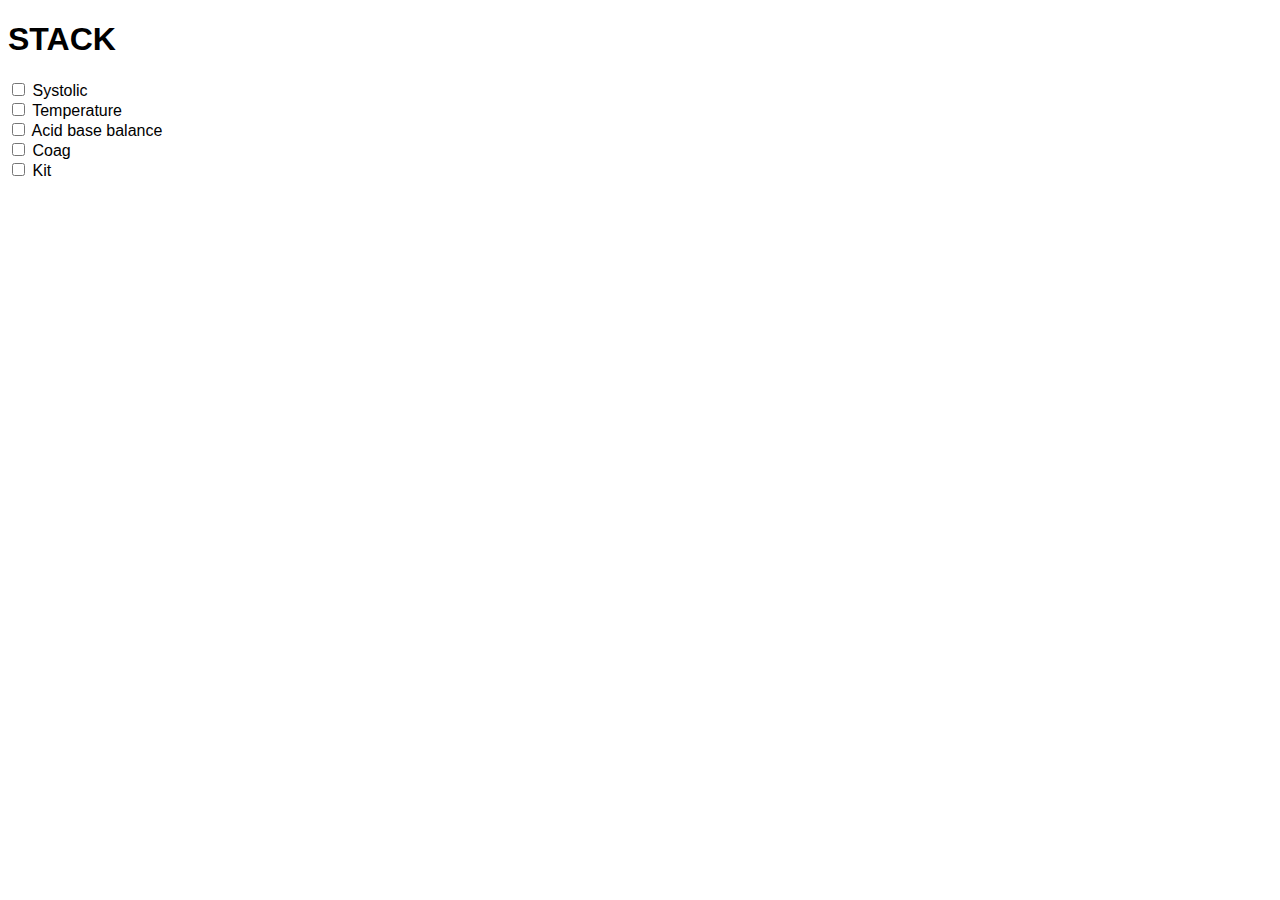
<file: Checklists/Stack.html>
<!DOCTYPE html>
<html lang="en">
<head>
    <title>Seb's Checklists</title>
    <meta charset="UTF-8">
    <meta http-equiv="X-UA-Compatible" content="IE=edge">
    <meta name="viewport" content="width=<device-width>, initial-scale=1.0">
    <title>DAS AWTI</title>
    <link rel="icon" href="/images/list_122348.ico">
    <link rel="stylesheet" href="/style.css"/>
    
</head>
<body>

    <h1>STACK</h1>

    <label>
    <section>
      <article>
      <div>    

        <input type="checkbox" id="cbox1" value="first_checkbox"> <label for="cbox1">Systolic</label><br>
        <input type="checkbox" id="cbox1" value="first_checkbox"> <label for="cbox1">Temperature</label><br>
        <input type="checkbox" id="cbox1" value="first_checkbox"> <label for="cbox1">Acid base balance</label><br>
        <input type="checkbox" id="cbox1" value="first_checkbox"> <label for="cbox1">Coag</label><br>
        <input type="checkbox" id="cbox1" value="first_checkbox"> <label for="cbox1">Kit</label><br>

    </div>
      </article>
    </section>

</body>

</html>
</file>
<file: style.css>
input[type=checkbox]:checked + label {
    color:grey;
    text-decoration: line-through;
  } 

  *{font-family: -apple-system, BlinkMacSystemFont, 'Segoe UI', Roboto, Oxygen, Ubuntu, Cantarell, 'Open Sans', 'Helvetica Neue', sans-serif;}
</file>
